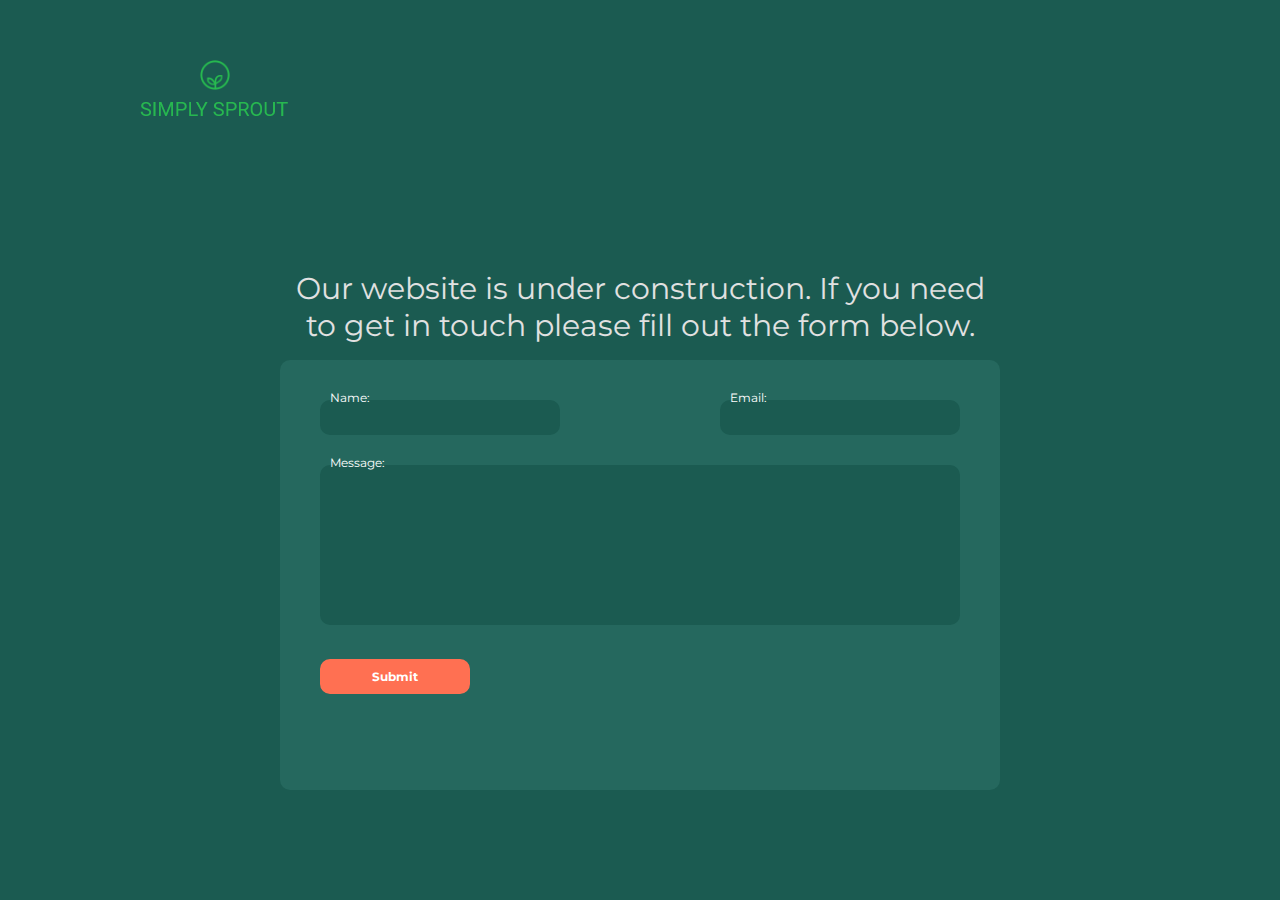
<file: index.html>
<!DOCTYPE html>
<html lang="en">
<head>
    <meta charset="UTF-8">
    <meta name="viewport" content="width=device-width, initial-scale=1.0">
    <meta http-equiv="X-UA-Compatible" content="ie=edge">
    <title>Simply Sprout</title>
    <link rel="stylesheet" href="/styles/styles.css">
</head>
<body>
    <section class="container bg--green">
        <img src="/assets/logo.png" alt="Site Logo" class="logo">

        <h1 class="header">Our website is under construction. If you need to get in touch please fill out the form below.</h1>
        <form action="/pages/success.html" class="contact" name="contact" method="POST" data-netlify="true">
            <div class="contact__group">
                <div class="contact__item">
                    <label for="name" class="contact__label">Name:</label>
                    <input type="text" name="name" class="contact__input" autocomplete="off" required>
                </div>

                <div class="contact__item">
                    <label for="email" class="contact__label">Email:</label>
                    <input type="email" name="email" class="contact__input" autocomplete="off" required>
                </div>
            </div>
            <div class="contact__item contact__item--last">
                <label for="message" class="contact__label">Message:</label>
                <textarea name="message" class="contact__input contact__input-txt-area" autocomplete="off" required></textarea>
            </div>

            <button type="submit" class="contact__btn">Submit</button>
        </form>
    </section>
</body>
</html>
</file>
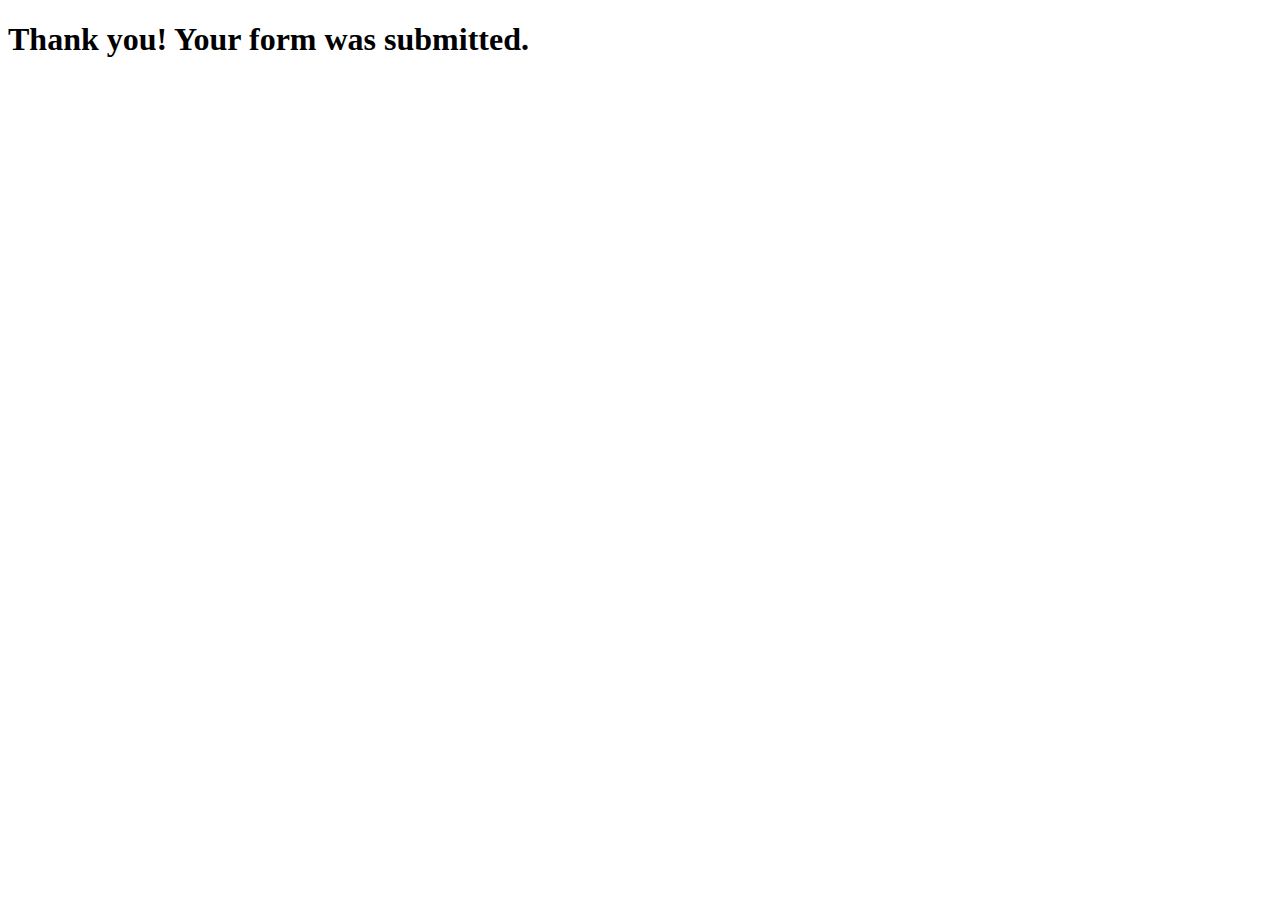
<file: pages/success.html>
<!DOCTYPE html>
<html lang="en">
<head>
    <meta charset="UTF-8">
    <meta name="viewport" content="width=device-width, initial-scale=1.0">
    <meta http-equiv="X-UA-Compatible" content="ie=edge">
    <title>Success!</title>
</head>
<body>
    <h1>Thank you! Your form was submitted.</h1>
</body>
</html>
</file>
<file: styles/styles.css>
@import url("https://fonts.googleapis.com/css?family=Montserrat:400,700&display=swap");
:root {
  --green: #1B5B51;
  --green-lighter: #25685E;
  --text-color: #E1E1E1;
  --orange: #FF7052;
}

* {
  padding: 0;
  margin: 0;
  -webkit-box-sizing: border-box;
          box-sizing: border-box;
}

body {
  font-family: 'Montserrat', sans-serif;
}

.container {
  height: 100vh;
  width: 100%;
}

.bg--green {
  background-color: var(--green);
}

.logo {
  position: absolute;
  top: 39px;
  left: 40px;
}

@media screen and (min-width: 900px) {
  .logo {
    top: 60px;
    left: 140px;
  }
}

.header {
  font-size: 14px;
  font-weight: 400;
  color: var(--text-color);
  text-align: center;
  width: 300px;
  position: absolute;
  top: 30%;
  left: 50%;
  -webkit-transform: translateX(-50%);
          transform: translateX(-50%);
}

@media screen and (min-width: 500px) {
  .header {
    font-size: 18px;
    width: 450px;
  }
}

@media screen and (min-width: 650px) {
  .header {
    font-size: 24px;
    width: 600px;
  }
}

@media screen and (min-width: 900px) {
  .header {
    font-size: 30px;
    width: 720px;
  }
}

.contact {
  width: 300px;
  height: 350px;
  background-color: var(--green-lighter);
  padding: 40px;
  border-radius: 10px;
  position: absolute;
  top: 40%;
  left: 50%;
  -webkit-transform: translateX(-50%);
          transform: translateX(-50%);
  display: -webkit-box;
  display: -ms-flexbox;
  display: flex;
  -webkit-box-orient: vertical;
  -webkit-box-direction: normal;
      -ms-flex-direction: column;
          flex-direction: column;
}

@media screen and (min-width: 500px) {
  .contact {
    width: 450px;
  }
}

@media screen and (min-width: 650px) {
  .contact {
    width: 600px;
    height: 430px;
  }
}

@media screen and (min-width: 900px) {
  .contact {
    width: 720px;
  }
}

.contact__btn {
  width: 150px;
  height: 35px;
  margin-top: 30px;
  border: 2px var(--orange) solid;
  border-radius: 10px;
  background-color: var(--orange);
  font-size: 12px;
  font-weight: 700;
  font-family: 'Montserrat', sans-serif;
  color: #fff;
  -webkit-transition: all .3s ease;
  transition: all .3s ease;
}

.contact__btn:focus {
  outline: none;
}

.contact__btn:hover {
  background-color: rgba(0, 0, 0, 0);
  cursor: pointer;
}

.contact__group {
  display: -webkit-box;
  display: -ms-flexbox;
  display: flex;
  -webkit-box-pack: justify;
      -ms-flex-pack: justify;
          justify-content: space-between;
}

.contact__item {
  position: relative;
}

.contact__item--last {
  margin-top: 30px;
}

.contact__label {
  color: #fff;
  font-size: 12px;
  font-family: 'Montserrat', sans-serif;
  position: absolute;
  margin-top: -10px;
  left: 10px;
}

.contact__input {
  border-radius: 10px;
  border: none;
  background-color: var(--green);
  width: 100px;
  height: 35px;
  font-size: 16px;
  font-family: 'Montserrat', sans-serif;
  padding: 8px 16px;
  color: var(--text-color);
}

@media screen and (min-width: 500px) {
  .contact__input {
    width: 175px;
  }
}

@media screen and (min-width: 650px) {
  .contact__input {
    width: 240px;
  }
}

.contact__input:focus {
  outline: none;
}

.contact__input-txt-area {
  width: 225px;
  height: 160px;
  resize: none;
}

@media screen and (min-width: 650px) {
  .contact__input-txt-area {
    width: 370px;
  }
}

@media screen and (min-width: 650px) {
  .contact__input-txt-area {
    width: 520px;
  }
}

@media screen and (min-width: 900px) {
  .contact__input-txt-area {
    width: 640px;
  }
}
/*# sourceMappingURL=styles.css.map */
</file>
